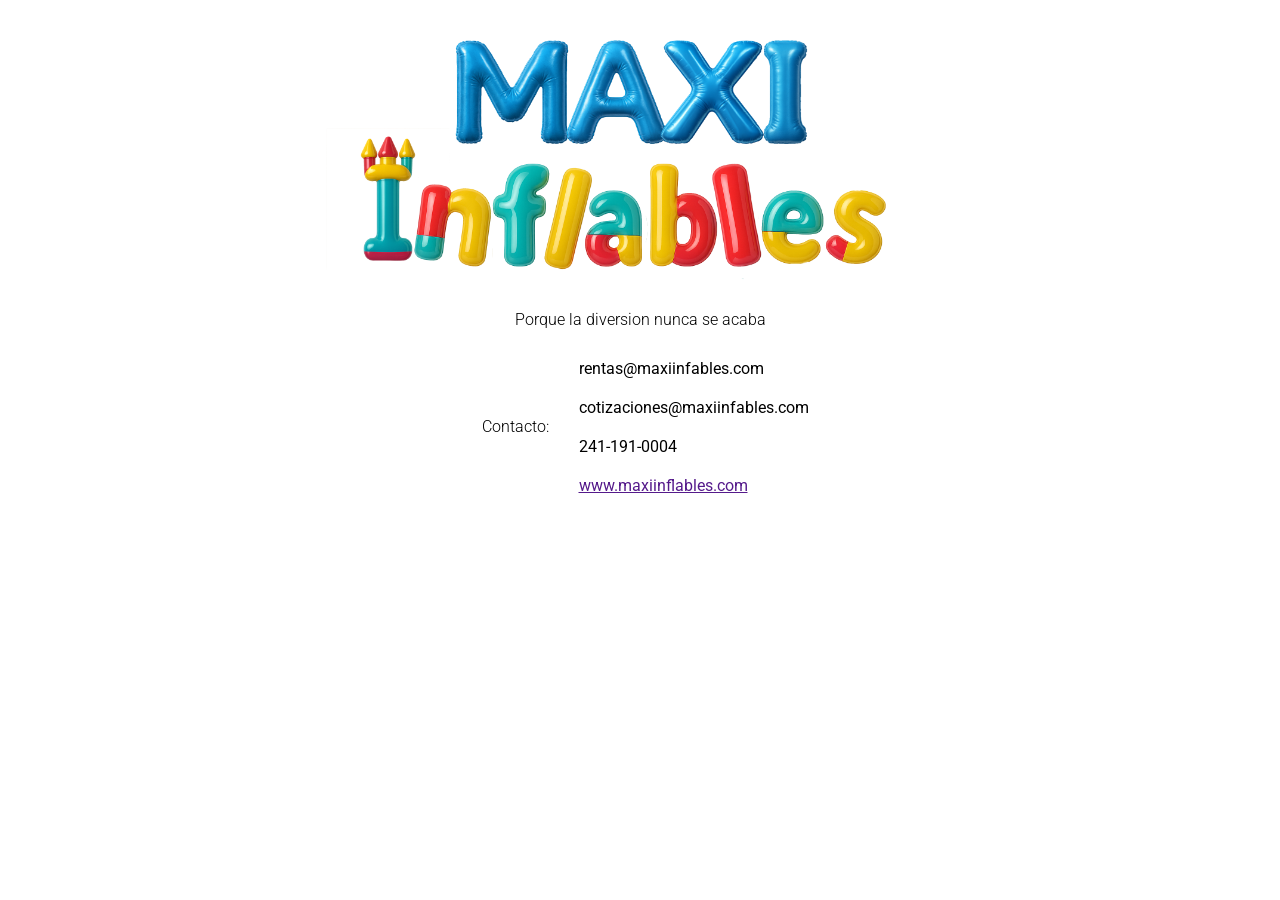
<file: mailfooter.html>
<!DOCTYPE html>
<html lang="en">
<head>
    <meta charset="UTF-8">
    <meta name="viewport" content="width=device-width, initial-scale=1.0">
    <link rel="preconnect" href="https://fonts.googleapis.com">
    <link rel="preconnect" href="https://fonts.gstatic.com" crossorigin>
    <link href="https://fonts.googleapis.com/css2?family=Lilita+One&family=Roboto:ital,wght@0,100..900;1,100..900&display=swap" rel="stylesheet">

    <style>
        * {
            margin: 0;
            padding: 0;
            box-sizing: border-box;
        }

        .content {
            width: 100%;
        }

        .content figure {
            display: flex;
            justify-content: center;
            align-items: center;
        }
        
        .content div {
            display: flex;
            flex-wrap: wrap;
            text-align: center;
            justify-content: center;
        }

        .content div h1 {
            font-family: "Roboto", sans-serif;
            font-optical-sizing: auto;
            font-weight: 700;
            display: inline-block;
            width: 100%;
            padding: 20px;
        }

        .content div p {
            font-family: "Roboto", sans-serif;
            font-optical-sizing: auto;
            font-weight: 300;
            padding: 0px 20px;
        }

        .content .info {
            padding: 20px 26px;
            display: flex;
            align-items: center;
            vertical-align: middle;
        }

        .content div ul {
            list-style: none;
        }

        .content div ul li {
            padding: 10px;
            text-align: start;
             font-family: "Roboto", sans-serif;
        }

        .content figure {
            width: 50%;
            margin: 0 auto;
        }

        .content figure img {
            width: 100%;
        }
    </style>
</head>
<body>
    <div class="content">
        <figure>
            <img src="./resources/maxiInflables_1.png" alt="LOGO">
        </figure>
        <div>
            <p>Porque la diversion nunca se acaba</p>
        </div>
        <div class="info">
            <p>Contacto:</p>
            <ul>
                <li>rentas@maxiinfables.com</li>
                <li>cotizaciones@maxiinfables.com</li>
                <li>241-191-0004</li>
                <li><a href="">www.maxiinflables.com</a></li>
            </ul>
        </div>
    </div>
</body>
</html>
</file>
